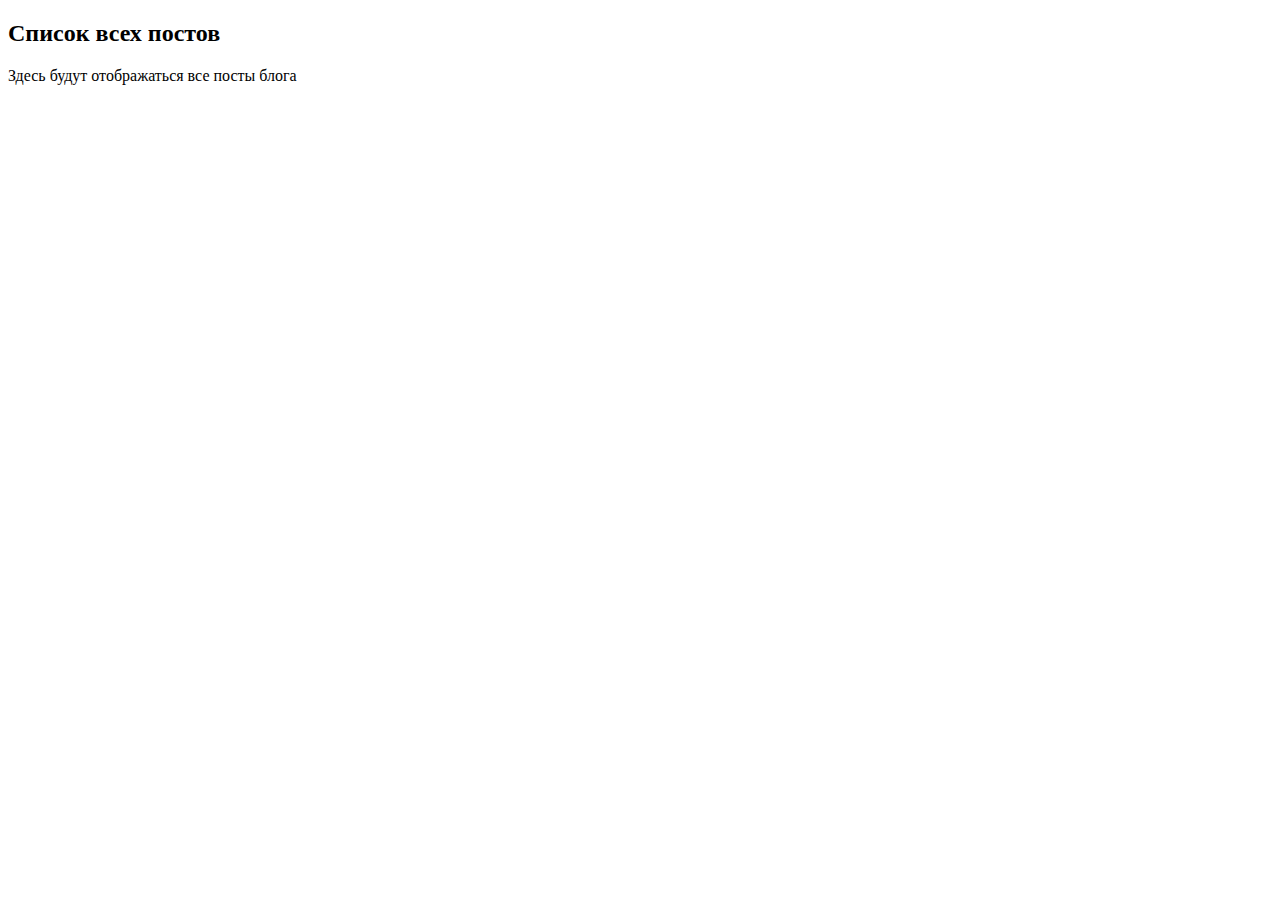
<file: blog/templates/blog/list_detail.html>
<!DOCTYPE html>
<html lang="en">
<head>
    <meta charset="UTF-8">
    <title>List post</title>
</head>
<body>
    <h2>Список всех постов</h2>
    <p>Здесь будут отображаться все посты блога</p>
</body>
</html>
</file>
